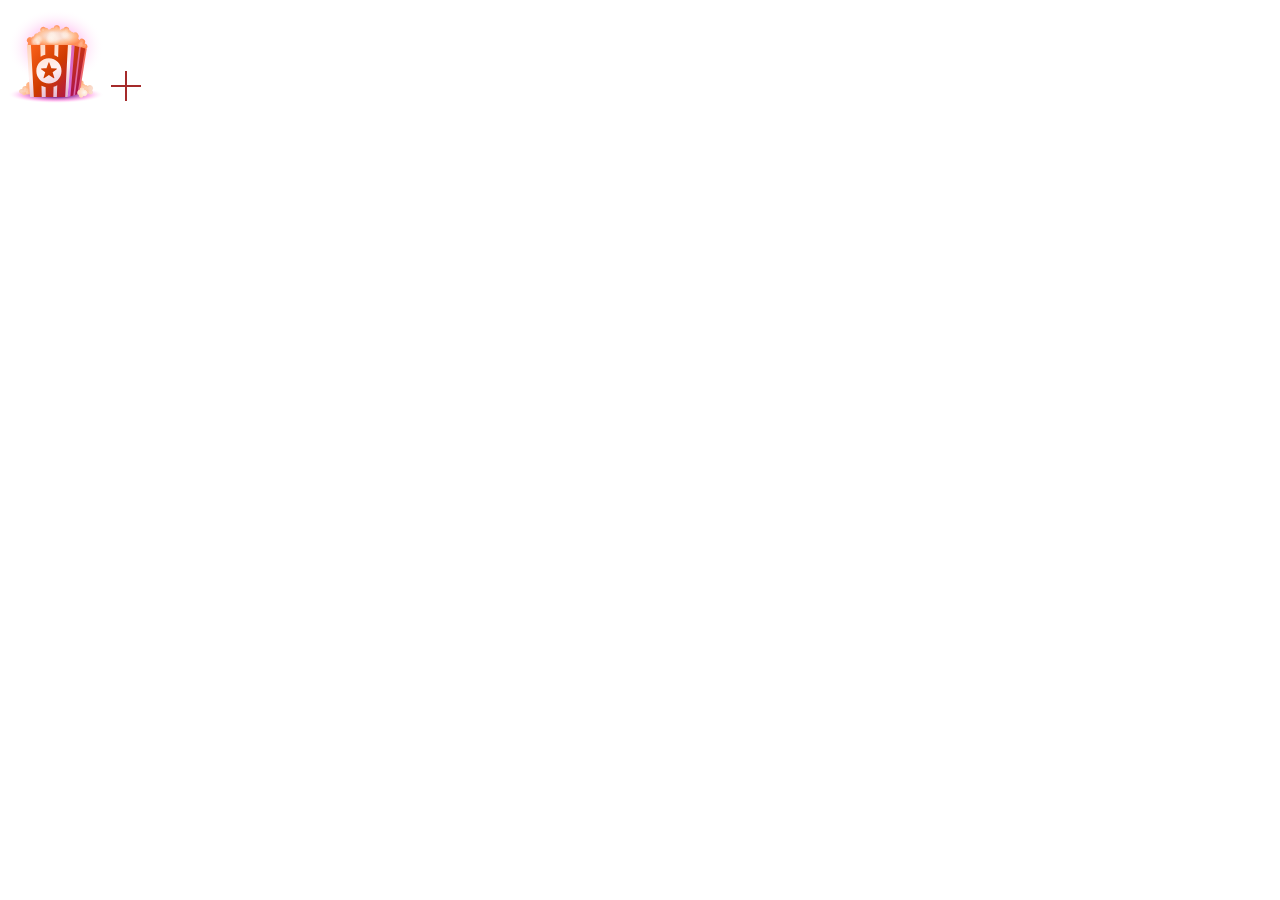
<file: media_netflix_es/svgs/index.html>
<!DOCTYPE html>
<html lang="en">

<head>
    <meta charset="UTF-8">
    <meta name="viewport" content="width=device-width, initial-scale=1.0">
    <title>Document</title>
</head>

<body style= "color:brown">
    
    <svg width="96" height="96" fill="none"><path d="M48 95.213c26.51 0 48-3.875 48-8.656 0-4.78-21.49-8.655-48-8.655S0 81.777 0 86.557c0 4.78 21.49 8.656 48 8.656Z" fill="url(#a)"></path><path d="M48 77.115c26.51 0 48-17.087 48-38.164C96 17.873 74.51.787 48 .787S0 17.874 0 38.95s21.49 38.164 48 38.164Z" fill="url(#b)"></path><path fill-rule="evenodd" clip-rule="evenodd" d="M75.376 75.624a2.36 2.36 0 1 0-2.817 1.408c-.062.157-.107.32-.134.486a3.15 3.15 0 0 0-1.161 4.298 3.146 3.146 0 0 0 4.297 1.161 3.148 3.148 0 0 0 4.927 2.228 2.36 2.36 0 1 0 3.662-2.809 3.148 3.148 0 0 0-4.448-4.447 2.355 2.355 0 0 0-2.67-.669 2.365 2.365 0 0 0-1.656-1.656Zm-50.983 1.49c0 .31-.044.619-.134.915a4.328 4.328 0 1 1-3.256 7.922 2.743 2.743 0 0 1-1.724.606c-.477.001-.946-.123-1.36-.358a1.966 1.966 0 0 1-3.74-.569 2.36 2.36 0 1 1-.013-4.445 3.148 3.148 0 0 1 4.07-3.145 3.148 3.148 0 1 1 6.157-.925Z" fill="url(#c)"></path><path fill-rule="evenodd" clip-rule="evenodd" d="M51.934 20.459c0 .388-.07.76-.198 1.102.234.114.452.256.65.422a3.146 3.146 0 0 1 3.102-1.498 3.147 3.147 0 0 1 5.888 1.646 3.154 3.154 0 0 1 1.953 1.498c.783.095 1.501.48 2.013 1.078a3.935 3.935 0 0 1 4.868 5.726c.559.375.983.918 1.212 1.552a3.148 3.148 0 0 1 5.26 3.445 3.147 3.147 0 1 1-3.08 4.701H24.392v-1.208a3.148 3.148 0 0 1-4.346-4.217 3.148 3.148 0 0 1 3.478-5.215 3.142 3.142 0 0 1 2.442-1.164 3.147 3.147 0 0 1 3.554-3.122 3.147 3.147 0 0 1 3.18-1.568 3.147 3.147 0 0 1 4.803-3.954 3.15 3.15 0 0 1 3.238 2.094c.41-.276.88-.45 1.371-.51a3.147 3.147 0 0 1 3.597-1.478 3.148 3.148 0 0 1 6.224.67Z" fill="url(#d)"></path><path opacity="0.6" d="M46.033 36.984a7.475 7.475 0 1 0 0-14.951 7.475 7.475 0 0 0 0 14.95Z" fill="url(#e)"></path><path opacity="0.6" d="M43.672 32.262a5.115 5.115 0 1 0 0-10.23 5.115 5.115 0 0 0 0 10.23Z" fill="url(#f)"></path><path opacity="0.6" d="M42.098 36.197a5.115 5.115 0 1 0 0-10.23 5.115 5.115 0 0 0 0 10.23Z" fill="url(#g)"></path><path opacity="0.6" d="M27.148 38.557a5.115 5.115 0 1 0 0-10.23 5.115 5.115 0 0 0 0 10.23Z" fill="url(#h)"></path><path opacity="0.6" d="M30.295 36.197a5.115 5.115 0 1 0 0-10.23 5.115 5.115 0 0 0 0 10.23Z" fill="url(#i)"></path><path opacity="0.6" d="M30.295 37.77a2.754 2.754 0 1 0 0-5.508 2.754 2.754 0 0 0 0 5.508Z" fill="url(#j)"></path><path opacity="0.2" d="M73.574 36.197a2.754 2.754 0 1 0 0-5.508 2.754 2.754 0 0 0 0 5.508Z" fill="url(#k)"></path><path opacity="0.2" d="M76.721 39.344a1.967 1.967 0 1 0 0-3.934 1.967 1.967 0 0 0 0 3.934Z" fill="url(#l)"></path><path opacity="0.3" d="M72.787 40.131a3.541 3.541 0 1 0 0-7.082 3.541 3.541 0 0 0 0 7.082Z" fill="url(#m)"></path><path opacity="0.2" d="M58.623 24.393a2.754 2.754 0 1 0 0-5.508 2.754 2.754 0 0 0 0 5.508Z" fill="url(#n)"></path><path opacity="0.2" d="M48.393 21.246a1.967 1.967 0 1 0 0-3.935 1.967 1.967 0 0 0 0 3.935Z" fill="url(#o)"></path><path opacity="0.2" d="M35.016 23.607a1.967 1.967 0 1 0 0-3.935 1.967 1.967 0 0 0 0 3.935Z" fill="url(#p)"></path><path opacity="0.2" d="M61.77 33.05a5.115 5.115 0 1 0 0-10.23 5.115 5.115 0 0 0 0 10.23Z" fill="url(#q)"></path><path opacity="0.6" d="M57.05 31.475a5.115 5.115 0 1 0 0-10.229 5.115 5.115 0 0 0 0 10.23Z" fill="url(#r)"></path><path opacity="0.2" d="M59.41 33.836a5.115 5.115 0 1 0 0-10.23 5.115 5.115 0 0 0 0 10.23Z" fill="url(#s)"></path><path d="M18.885 36.984h44.853l-3.935 51.934h-37.77l-3.148-51.934Z" fill="url(#t)"></path><path d="m71.607 85.77-11.804 3.148 3.935-51.934 14.95 3.934-7.081 44.852Z" fill="url(#u)"></path><path fill-rule="evenodd" clip-rule="evenodd" d="m46.33 47.333.254-10.35h-9.388l.104 9.84a16.418 16.418 0 0 0-4.664 1.825l-.327-11.664h-9.407l2.927 51.934h7.943l-.317-11.22a16.431 16.431 0 0 0 4.187 1.453l.105 9.767h7.558l.25-10.101a16.449 16.449 0 0 0 3.675-1.58l-.37 11.681h8.321l2.741-51.934h-9.417l-.388 12.237a16.47 16.47 0 0 0-3.788-1.888Zm16.078 40.89 2.95-.786 5.845-48.488-4.501-1.186-4.294 50.46Zm4.63-1.234 2.317-.618 7.838-45.846-4.375-1.152-5.78 47.616ZM53.507 62.95c0 6.953-5.636 12.59-12.59 12.59s-12.59-5.636-12.59-12.59 5.636-12.59 12.59-12.59 12.59 5.636 12.59 12.59Zm-7.172 6.795L44.64 64.26l4.108-3.047a.39.39 0 0 0-.2-.702 93.591 93.591 0 0 0-5.184-.274l-2.076-5.712a.394.394 0 0 0-.74 0l-2.076 5.712c-1.76.044-3.49.137-5.185.274a.39.39 0 0 0-.198.702l4.107 3.046-1.696 5.485a.394.394 0 0 0 .598.442l4.82-3.281 4.82 3.281a.394.394 0 0 0 .599-.441h-.001Z" fill="url(#v)"></path><path opacity="0.4" d="M16.918 82.623a1.967 1.967 0 1 0 0-3.934 1.967 1.967 0 0 0 0 3.934Z" fill="url(#w)"></path><path opacity="0.4" d="M13.77 84.984a1.967 1.967 0 1 0 0-3.935 1.967 1.967 0 0 0 0 3.935Z" fill="url(#x)"></path><path opacity="0.4" d="M16.131 84.984a1.967 1.967 0 1 0 0-3.935 1.967 1.967 0 0 0 0 3.935Z" fill="url(#y)"></path><path opacity="0.4" d="M19.279 86.557a1.967 1.967 0 1 0 0-3.934 1.967 1.967 0 0 0 0 3.934Z" fill="url(#z)"></path><path opacity="0.4" d="M82.23 85.77a1.967 1.967 0 1 0 0-3.934 1.967 1.967 0 0 0 0 3.934Z" fill="url(#A)"></path><path opacity="0.4" d="M81.836 82.623a2.36 2.36 0 1 0 0-4.721 2.36 2.36 0 0 0 0 4.721Z" fill="url(#B)"></path><path opacity="0.4" d="M77.902 82.623a2.36 2.36 0 1 0 0-4.721 2.36 2.36 0 0 0 0 4.721Z" fill="url(#C)"></path><path opacity="0.4" d="M75.147 81.836a2.754 2.754 0 1 0 0-5.508 2.754 2.754 0 0 0 0 5.508Z" fill="url(#D)"></path><path opacity="0.4" d="M18.492 84.984a2.754 2.754 0 1 0 0-5.509 2.754 2.754 0 0 0 0 5.509Z" fill="url(#E)"></path><path fill-rule="evenodd" clip-rule="evenodd" d="M73.967 79.475a2.361 2.361 0 0 1 2.36 2.361 3.148 3.148 0 1 1-.88 6.17 2.36 2.36 0 0 1-4.613-.92 2.755 2.755 0 0 1 .773-5.222v-.028a2.36 2.36 0 0 1 2.36-2.36Z" fill="url(#F)"></path><defs><radialGradient id="a" cx="0" cy="0" r="1" gradientUnits="userSpaceOnUse" gradientTransform="matrix(0 -8.70201 48.2567 0 48 86.604)"><stop offset="0.286" stop-color="#7D2889"></stop><stop offset="0.724" stop-color="#FF66D9" stop-opacity="0.41"></stop><stop offset="1" stop-color="#fff" stop-opacity="0"></stop></radialGradient><radialGradient id="b" cx="0" cy="0" r="1" gradientUnits="userSpaceOnUse" gradientTransform="matrix(0 -38.3681 48.2567 0 48 39.155)"><stop stop-color="#FFCA45"></stop><stop offset="0.453" stop-color="#FF66D9" stop-opacity="0.36"></stop><stop offset="1" stop-color="#fff" stop-opacity="0"></stop></radialGradient><radialGradient id="c" cx="0" cy="0" r="1" gradientUnits="userSpaceOnUse" gradientTransform="rotate(180 23.41 39.738) scale(37.7705)"><stop offset="0.432" stop-color="#FF8B54"></stop><stop offset="0.76" stop-color="#FFBB8D"></stop><stop offset="1" stop-color="#F9DDD1"></stop></radialGradient><radialGradient id="d" cx="0" cy="0" r="1" gradientUnits="userSpaceOnUse" gradientTransform="matrix(0 -10.623 28.257 0 47.607 27.934)"><stop offset="0.302" stop-color="#F9DDD1"></stop><stop offset="0.674" stop-color="#FFBB8D"></stop><stop offset="1" stop-color="#FF8B54"></stop></radialGradient><radialGradient id="e" cx="0" cy="0" r="1" gradientUnits="userSpaceOnUse" gradientTransform="rotate(90 8.042 37.99) scale(7.03568)"><stop offset="0.375" stop-color="#FFF4EB"></stop><stop offset="1" stop-color="#FFF3EB" stop-opacity="0"></stop></radialGradient><radialGradient id="f" cx="0" cy="0" r="1" gradientUnits="userSpaceOnUse" gradientTransform="rotate(90 8.112 35.56) scale(4.81389)"><stop offset="0.375" stop-color="#FFF4EB"></stop><stop offset="1" stop-color="#FFF3EB" stop-opacity="0"></stop></radialGradient><radialGradient id="g" cx="0" cy="0" r="1" gradientUnits="userSpaceOnUse" gradientTransform="rotate(90 5.358 36.74) scale(4.81389)"><stop offset="0.375" stop-color="#FFF4EB"></stop><stop offset="1" stop-color="#FFF3EB" stop-opacity="0"></stop></radialGradient><radialGradient id="h" cx="0" cy="0" r="1" gradientUnits="userSpaceOnUse" gradientTransform="rotate(90 -3.298 30.445) scale(4.81389)"><stop offset="0.375" stop-color="#FFF4EB"></stop><stop offset="1" stop-color="#FFF3EB" stop-opacity="0"></stop></radialGradient><radialGradient id="i" cx="0" cy="0" r="1" gradientUnits="userSpaceOnUse" gradientTransform="rotate(90 -.544 30.839) scale(4.81389)"><stop offset="0.375" stop-color="#FFF4EB"></stop><stop offset="1" stop-color="#FFF3EB" stop-opacity="0"></stop></radialGradient><radialGradient id="j" cx="0" cy="0" r="1" gradientUnits="userSpaceOnUse" gradientTransform="rotate(90 -2.442 32.737) scale(2.59209)"><stop offset="0.375" stop-color="#FFF4EB"></stop><stop offset="1" stop-color="#FFF3EB" stop-opacity="0"></stop></radialGradient><radialGradient id="k" cx="0" cy="0" r="1" gradientUnits="userSpaceOnUse" gradientTransform="rotate(90 19.985 53.59) scale(2.59209)"><stop offset="0.375" stop-color="#FFF4EB"></stop><stop offset="1" stop-color="#FFF3EB" stop-opacity="0"></stop></radialGradient><radialGradient id="l" cx="0" cy="0" r="1" gradientUnits="userSpaceOnUse" gradientTransform="rotate(90 19.614 57.107) scale(1.85149)"><stop offset="0.375" stop-color="#FFF4EB"></stop><stop offset="1" stop-color="#FFF3EB" stop-opacity="0"></stop></radialGradient><radialGradient id="m" cx="0" cy="0" r="1" gradientUnits="userSpaceOnUse" gradientTransform="rotate(90 17.994 54.792) scale(3.33269)"><stop offset="0.375" stop-color="#FFF4EB"></stop><stop offset="1" stop-color="#FFF3EB" stop-opacity="0"></stop></radialGradient><radialGradient id="n" cx="0" cy="0" r="1" gradientUnits="userSpaceOnUse" gradientTransform="rotate(90 18.41 40.212) scale(2.59209)"><stop offset="0.375" stop-color="#FFF4EB"></stop><stop offset="1" stop-color="#FFF3EB" stop-opacity="0"></stop></radialGradient><radialGradient id="o" cx="0" cy="0" r="1" gradientUnits="userSpaceOnUse" gradientTransform="rotate(90 14.5 33.894) scale(1.8515)"><stop offset="0.375" stop-color="#FFF4EB"></stop><stop offset="1" stop-color="#FFF3EB" stop-opacity="0"></stop></radialGradient><radialGradient id="p" cx="0" cy="0" r="1" gradientUnits="userSpaceOnUse" gradientTransform="rotate(90 6.63 28.386) scale(1.85149)"><stop offset="0.375" stop-color="#FFF4EB"></stop><stop offset="1" stop-color="#FFF3EB" stop-opacity="0"></stop></radialGradient><radialGradient id="q" cx="0" cy="0" r="1" gradientUnits="userSpaceOnUse" gradientTransform="rotate(90 16.768 45.003) scale(4.81389)"><stop offset="0.375" stop-color="#FFF4EB"></stop><stop offset="1" stop-color="#FFF3EB" stop-opacity="0"></stop></radialGradient><radialGradient id="r" cx="0" cy="0" r="1" gradientUnits="userSpaceOnUse" gradientTransform="rotate(90 15.194 41.855) scale(4.81389)"><stop offset="0.375" stop-color="#FFF4EB"></stop><stop offset="1" stop-color="#FFF3EB" stop-opacity="0"></stop></radialGradient><radialGradient id="s" cx="0" cy="0" r="1" gradientUnits="userSpaceOnUse" gradientTransform="rotate(90 15.194 44.216) scale(4.81389)"><stop offset="0.375" stop-color="#FFF4EB"></stop><stop offset="1" stop-color="#FFF3EB" stop-opacity="0"></stop></radialGradient><radialGradient id="w" cx="0" cy="0" r="1" gradientUnits="userSpaceOnUse" gradientTransform="rotate(90 -31.927 48.845) scale(1.8515)"><stop offset="0.375" stop-color="#F9DDD1"></stop><stop offset="1" stop-color="#FFF3EB" stop-opacity="0"></stop></radialGradient><radialGradient id="x" cx="0" cy="0" r="1" gradientUnits="userSpaceOnUse" gradientTransform="rotate(90 -34.681 48.452) scale(1.8515)"><stop offset="0.375" stop-color="#F9DDD1"></stop><stop offset="1" stop-color="#FFF3EB" stop-opacity="0"></stop></radialGradient><radialGradient id="y" cx="0" cy="0" r="1" gradientUnits="userSpaceOnUse" gradientTransform="rotate(90 -33.5 49.632) scale(1.8515)"><stop offset="0.375" stop-color="#F9DDD1"></stop><stop offset="1" stop-color="#FFF3EB" stop-opacity="0"></stop></radialGradient><radialGradient id="z" cx="0" cy="0" r="1" gradientUnits="userSpaceOnUse" gradientTransform="rotate(90 -32.714 51.993) scale(1.85149)"><stop offset="0.375" stop-color="#F9DDD1"></stop><stop offset="1" stop-color="#FFF3EB" stop-opacity="0"></stop></radialGradient><radialGradient id="A" cx="0" cy="0" r="1" gradientUnits="userSpaceOnUse" gradientTransform="rotate(90 -.845 83.075) scale(1.85149)"><stop offset="0.375" stop-color="#F9DDD1"></stop><stop offset="1" stop-color="#FFF3EB" stop-opacity="0"></stop></radialGradient><radialGradient id="B" cx="0" cy="0" r="1" gradientUnits="userSpaceOnUse" gradientTransform="rotate(90 .718 81.118) scale(2.2218)"><stop offset="0.375" stop-color="#F9DDD1"></stop><stop offset="1" stop-color="#FFF3EB" stop-opacity="0"></stop></radialGradient><radialGradient id="C" cx="0" cy="0" r="1" gradientUnits="userSpaceOnUse" gradientTransform="rotate(90 -1.25 79.151) scale(2.2218)"><stop offset="0.375" stop-color="#F9DDD1"></stop><stop offset="1" stop-color="#FFF3EB" stop-opacity="0"></stop></radialGradient><radialGradient id="D" cx="0" cy="0" r="1" gradientUnits="userSpaceOnUse" gradientTransform="rotate(90 -2.048 77.196) scale(2.5921)"><stop offset="0.375" stop-color="#F9DDD1"></stop><stop offset="1" stop-color="#FFF3EB" stop-opacity="0"></stop></radialGradient><radialGradient id="E" cx="0" cy="0" r="1" gradientUnits="userSpaceOnUse" gradientTransform="rotate(90 -31.95 50.442) scale(2.5921)"><stop offset="0.375" stop-color="#F9DDD1"></stop><stop offset="1" stop-color="#FFF3EB" stop-opacity="0"></stop></radialGradient><radialGradient id="F" cx="0" cy="0" r="1" gradientUnits="userSpaceOnUse" gradientTransform="rotate(111.038 9.116 68.506) scale(5.48002)"><stop stop-color="#FDF7F2"></stop><stop offset="1" stop-color="#FFD8BD"></stop></radialGradient><linearGradient id="t" x1="59.803" y1="88.918" x2="33.764" y2="21.046" gradientUnits="userSpaceOnUse"><stop stop-color="#E0B1CC"></stop><stop offset="0.431" stop-color="#FFF1F1"></stop><stop offset="1" stop-color="#FFC9A5"></stop></linearGradient><linearGradient id="u" x1="59.803" y1="53.115" x2="83.41" y2="53.115" gradientUnits="userSpaceOnUse"><stop stop-color="#D16AE9"></stop><stop offset="1" stop-color="#FF661D"></stop></linearGradient><linearGradient id="v" x1="18.111" y1="36.984" x2="75.136" y2="85.621" gradientUnits="userSpaceOnUse"><stop stop-color="#FF661D"></stop><stop offset="0.5" stop-color="#CE3A00"></stop><stop offset="1" stop-color="#A60A5E"></stop></linearGradient></defs></svg>

    <svg width="36" height="36" viewBox="0 0 36 36" fill="none" xmlns="http://www.w3.org/2000/svg" class="elj7tfr3 e164gv2o4 default-ltr-cache-l7vm9h e1svuwfo1" data-name="Plus" alt=""><path fill-rule="evenodd" clip-rule="evenodd" d="M17 17V3H19V17H33V19H19V33H17V19H3V17H17Z" fill="currentColor"></path></svg>

</body>

</html>
</file>
